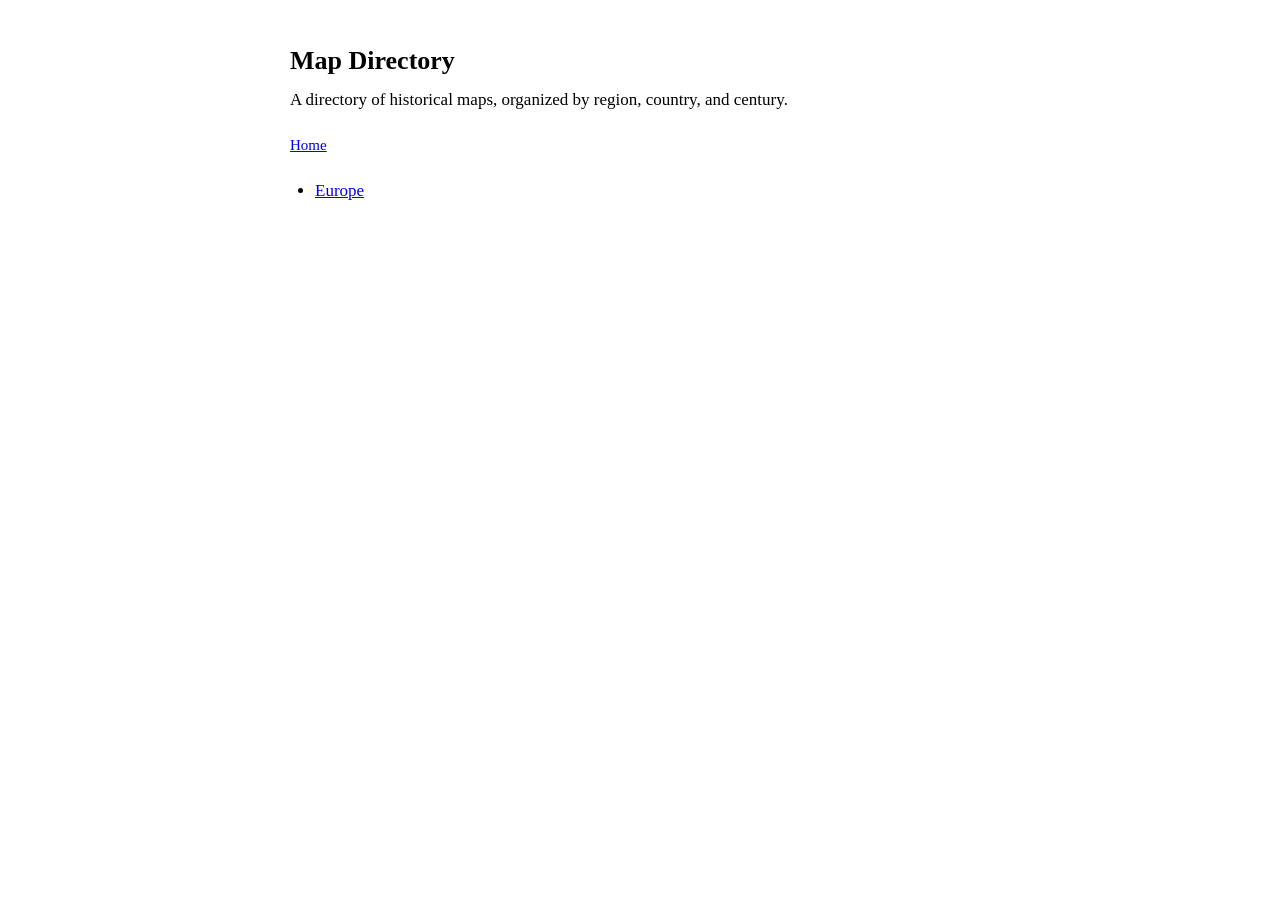
<file: index.html>
<!DOCTYPE html>
<html lang="en">
<head>
<meta charset="UTF-8">
<meta name="viewport" content="width=device-width, initial-scale=1.0">
<title>Map Directory</title>
<link rel="stylesheet" href="style.css">
</head>
<body>

<h1>Map Directory</h1>
<p class="intro">A directory of historical maps, organized by region, country, and century.</p>

<div class="breadcrumb" id="breadcrumb"></div>

<div id="content"></div>

<div class="modal-overlay" id="modalOverlay">
  <div class="modal-box">
    <div class="modal-header">
      <h2 id="modalTitle"></h2>
      <a class="modal-close" id="modalClose">Close</a>
    </div>
    <div id="modalBody"></div>
  </div>
</div>

<script src="data.js"></script>

<!-- One line per country. Add a new one here whenever you add a country folder. -->
<script src="France/francedata.js"></script>
<script src="Belgium/belgiumdata.js"></script>
<script src="Germany/germanydata.js"></script>
<script src="Italy/italydata.js"></script>
<script src="Austria/austriadata.js"></script>
<script src="Netherlands/netherlandsdata.js"></script>

<script src="script.js"></script>
</body>
</html>
</file>
<file: style.css>
body{
  font-family: "Times New Roman", Times, serif;
  background: #ffffff;
  color: #000000;
  max-width: 700px;
  margin: 40px auto;
  padding: 0 20px;
  font-size: 17px;
  line-height: 1.6;
}
h1{
  font-size: 26px;
  margin-bottom: 4px;
}
p.intro{
  margin-top: 0;
  margin-bottom: 20px;
}
.breadcrumb{
  margin-bottom: 20px;
  font-size: 15px;
}
.breadcrumb a{
  color: #0000EE;
  text-decoration: underline;
}
ul{
  list-style-type: disc;
  padding-left: 25px;
}
li{
  margin-bottom: 8px;
}
a{
  color: #0000EE;
  text-decoration: underline;
  cursor: pointer;
}
a:visited{
  color: #551A8B;
}
hr{
  margin: 25px 0;
}
.tutorial-link{
  font-size: 15px;
  margin-left: 10px;
}
.modal-overlay{
  display: none;
  position: fixed;
  top: 0; left: 0; right: 0; bottom: 0;
  background: rgba(0,0,0,0.45);
  z-index: 100;
  justify-content: center;
  align-items: flex-start;
  padding: 40px 20px;
  overflow-y: auto;
}
.modal-overlay.open{
  display: flex;
}
.modal-box{
  background: #ffffff;
  border: 1px solid #000000;
  max-width: 600px;
  width: 100%;
  padding: 20px;
}
.modal-header{
  display: flex;
  justify-content: space-between;
  align-items: baseline;
  border-bottom: 1px solid #000000;
  padding-bottom: 8px;
  margin-bottom: 15px;
}
.modal-header h2{
  font-size: 20px;
  margin: 0;
}
.modal-close{
  font-size: 15px;
}
.tutorial-intro{
  margin: 0 0 20px;
  font-size: 15px;
}
.tutorial-step p{
  margin: 6px 0 0;
  font-size: 15px;
}
.tutorial-step img{
  max-width: 100%;
  border: 1px solid #000000;
  display: block;
}
.notes-section{
  margin-bottom: 18px;
}
.notes-section p{
  margin: 4px 0 0;
}
.notes-section p:first-child{
  margin-top: 0;
}
.notes-section img{
  max-width: 100%;
  border: 1px solid #000000;
  display: block;
  margin-top: 8px;
}
</file>
